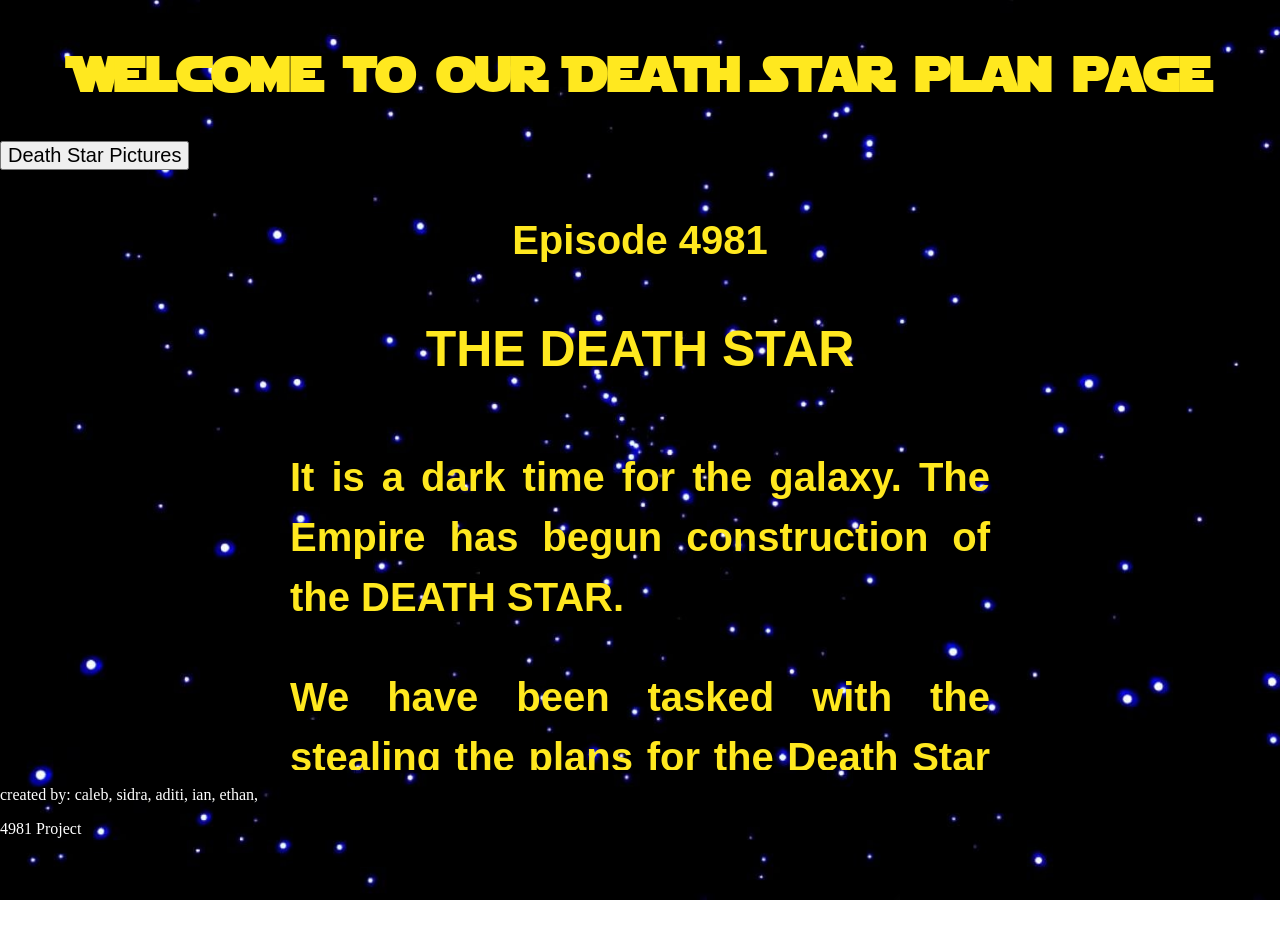
<file: index.html>
<!doctype html>
<html>
  <head>
    <title>Main Page</title>
    <link rel="stylesheet" href="style.css">
  </head>
  <body>
    <h1>Welcome to our Death Star plan page</h1>
    <a href="pictures.html">
    <button class="MyButton" type="button">Death Star Pictures</button></a>
    <!-- <img src="Images/starWarsTestImage.jpeg" width="500" height="500"> -->

<style>
    body {
        margin: 0;
        min-height: 100vh;

        background-image: url("StarWarsSpaceBackgroundImage.jpg");
        background-size: cover;
        background-position: center;
        background-repeat: no-repeat;
        background-attachment: fixed;
    }
</style>
    
<div class="crawl-container">
    <div class="crawl">
        <div class="crawl-title">
            <p>Episode 4981</p>
            <h2>THE DEATH STAR</h2>
        </div>

        <p>
            It is a dark time for the galaxy. The Empire has begun construction
            of the DEATH STAR.
        </p>

        <p>
            We have been tasked with the stealing the plans for the Death Star and 
            delivering them to the Rebel Alliance.
        </p>

        <p>
            Our mission is to publish the Death Star plans and ensure that the weapons weaknesses are exposed...
        </p>
    </div>
</div>

    <footer  style=" color: white;">
      <p>created by: caleb, sidra, aditi, ian, ethan, </p>
      <p>4981 Project</p>
    </footer>
  </body>
</html>
</file>
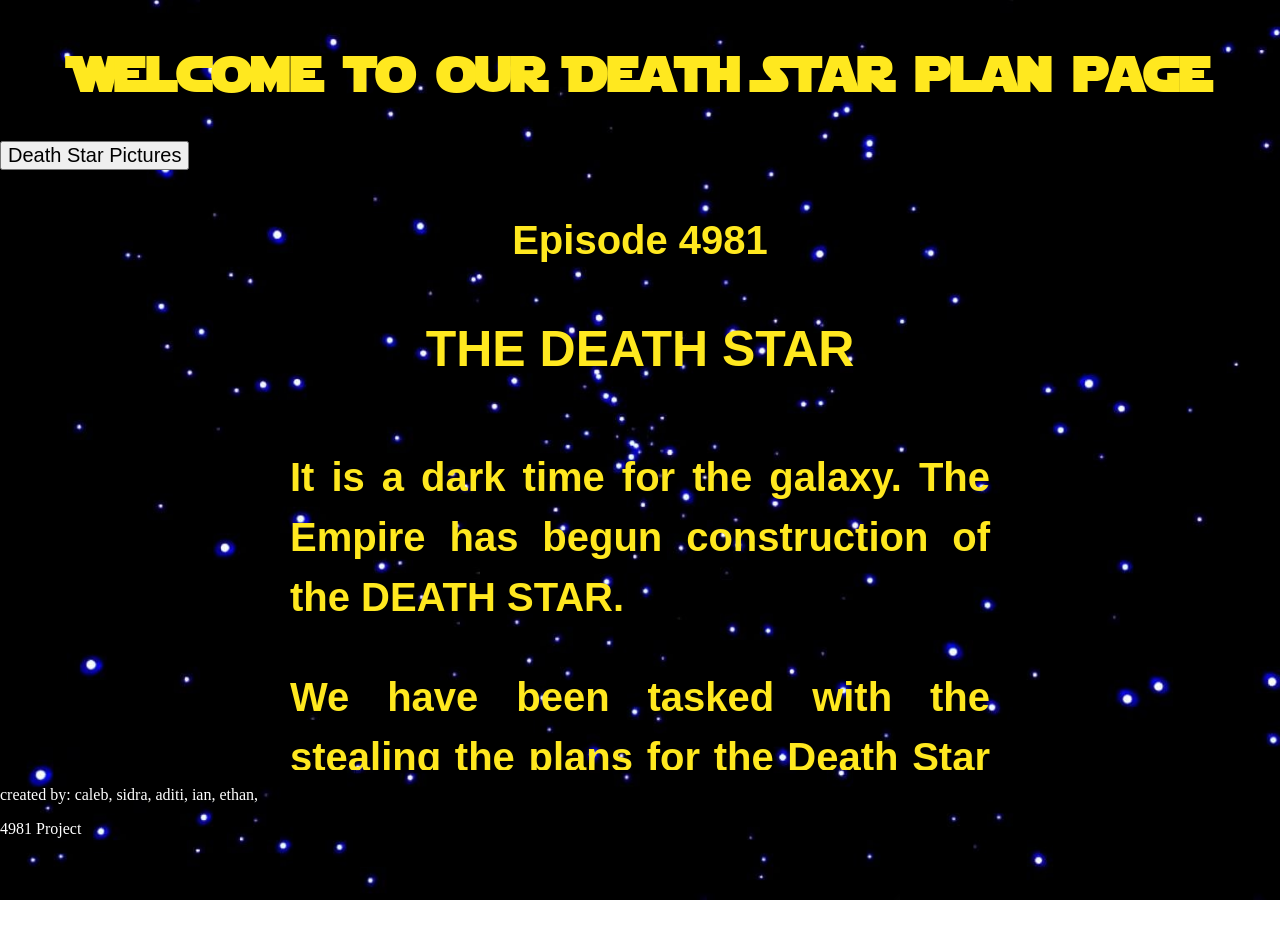
<file: webAppCode/index.html>
<!doctype html>
<html>
  <head>
    <title>Main Page</title>
    <link rel="stylesheet" href="style.css">
  </head>
  <body>
    <h1>Welcome to our Death Star plan page</h1>
    <a href="pictures.html">
    <button class="MyButton" type="button">Death Star Pictures</button></a>
    <!-- <img src="Images/starWarsTestImage.jpeg" width="500" height="500"> -->

<style>
    body {
        margin: 0;
        min-height: 100vh;

        background-image: url("Images/StarWarsSpaceBackgroundImage.jpg");
        background-size: cover;
        background-position: center;
        background-repeat: no-repeat;
        background-attachment: fixed;
    }
</style>
    
<div class="crawl-container">
    <div class="crawl">
        <div class="crawl-title">
            <p>Episode 4981</p>
            <h2>THE DEATH STAR</h2>
        </div>

        <p>
            It is a dark time for the galaxy. The Empire has begun construction
            of the DEATH STAR.
        </p>

        <p>
            We have been tasked with the stealing the plans for the Death Star and 
            delivering them to the Rebel Alliance.
        </p>

        <p>
            Our mission is to publish the Death Star plans and ensure that the weapons weaknesses are exposed...
        </p>
    </div>
</div>

    <footer  style=" color: white;">
      <p>created by: caleb, sidra, aditi, ian, ethan, </p>
      <p>4981 Project</p>
    </footer>
  </body>
</html>
</file>
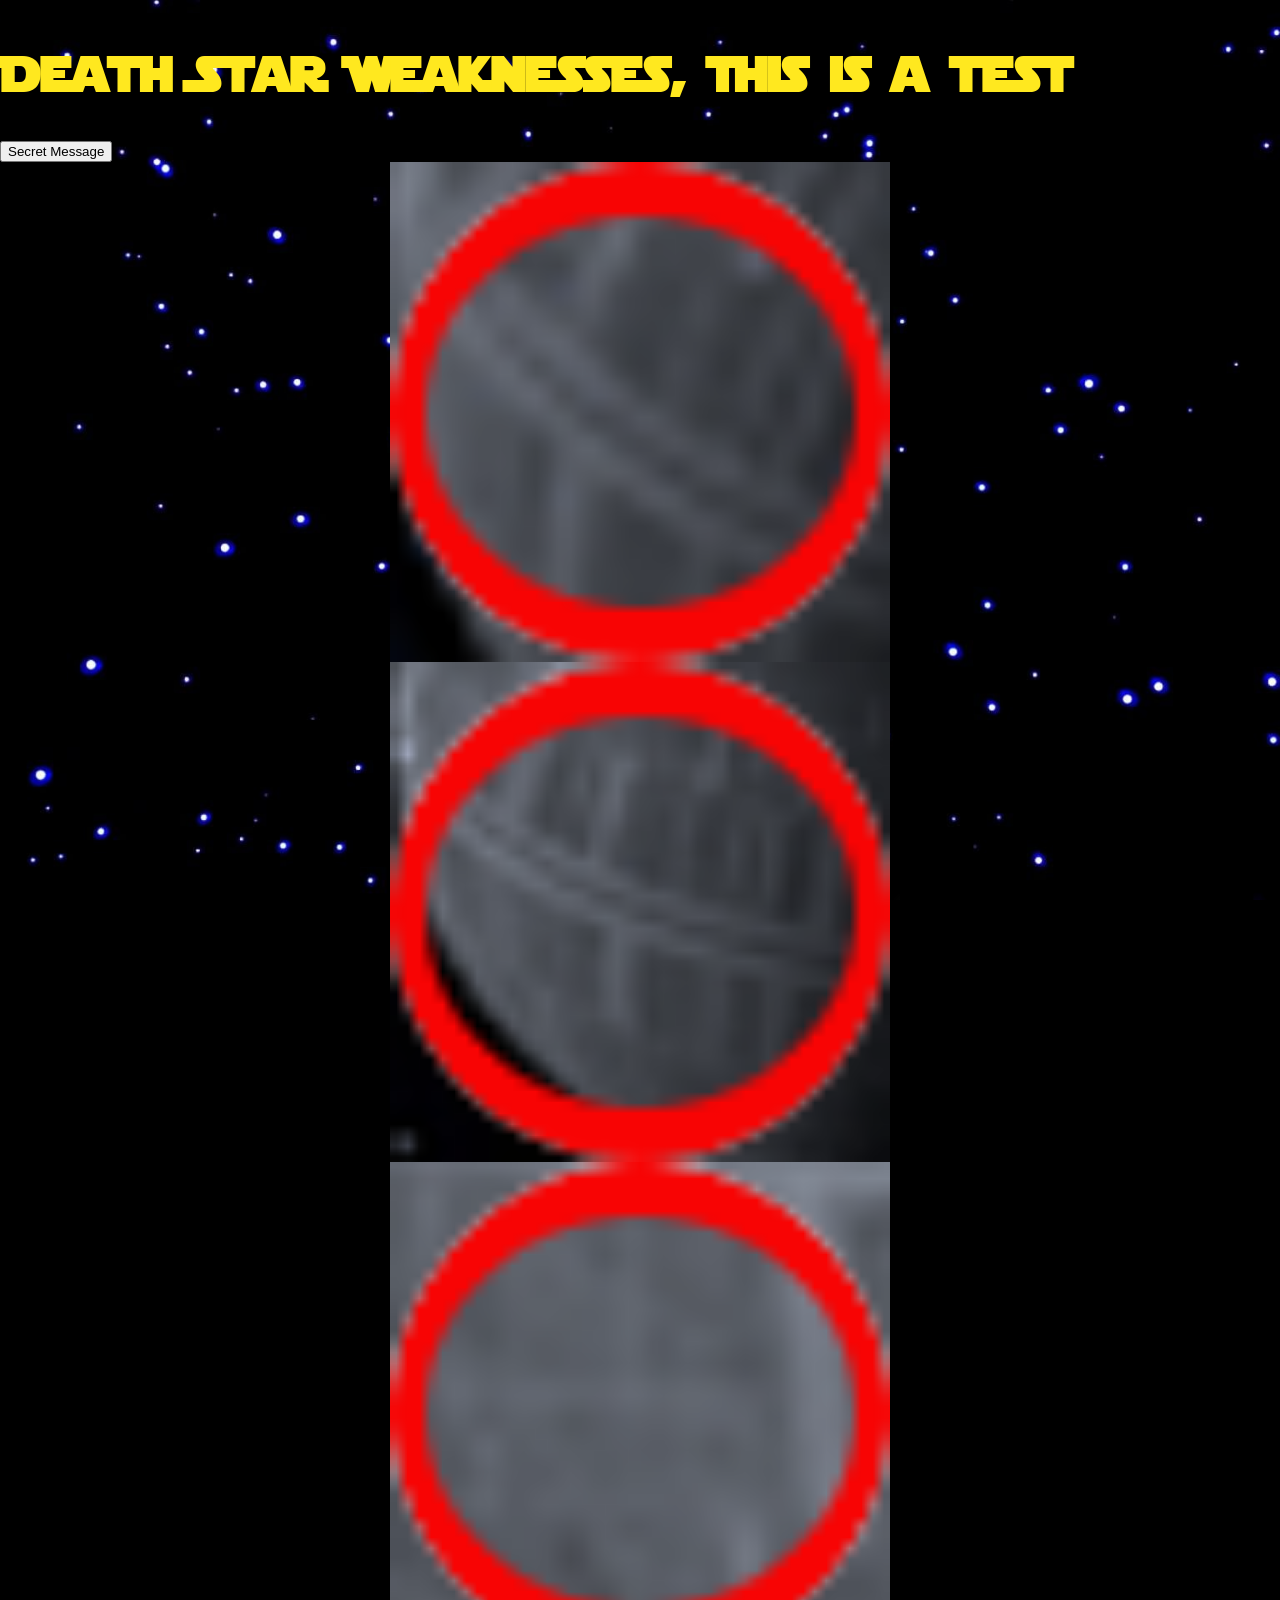
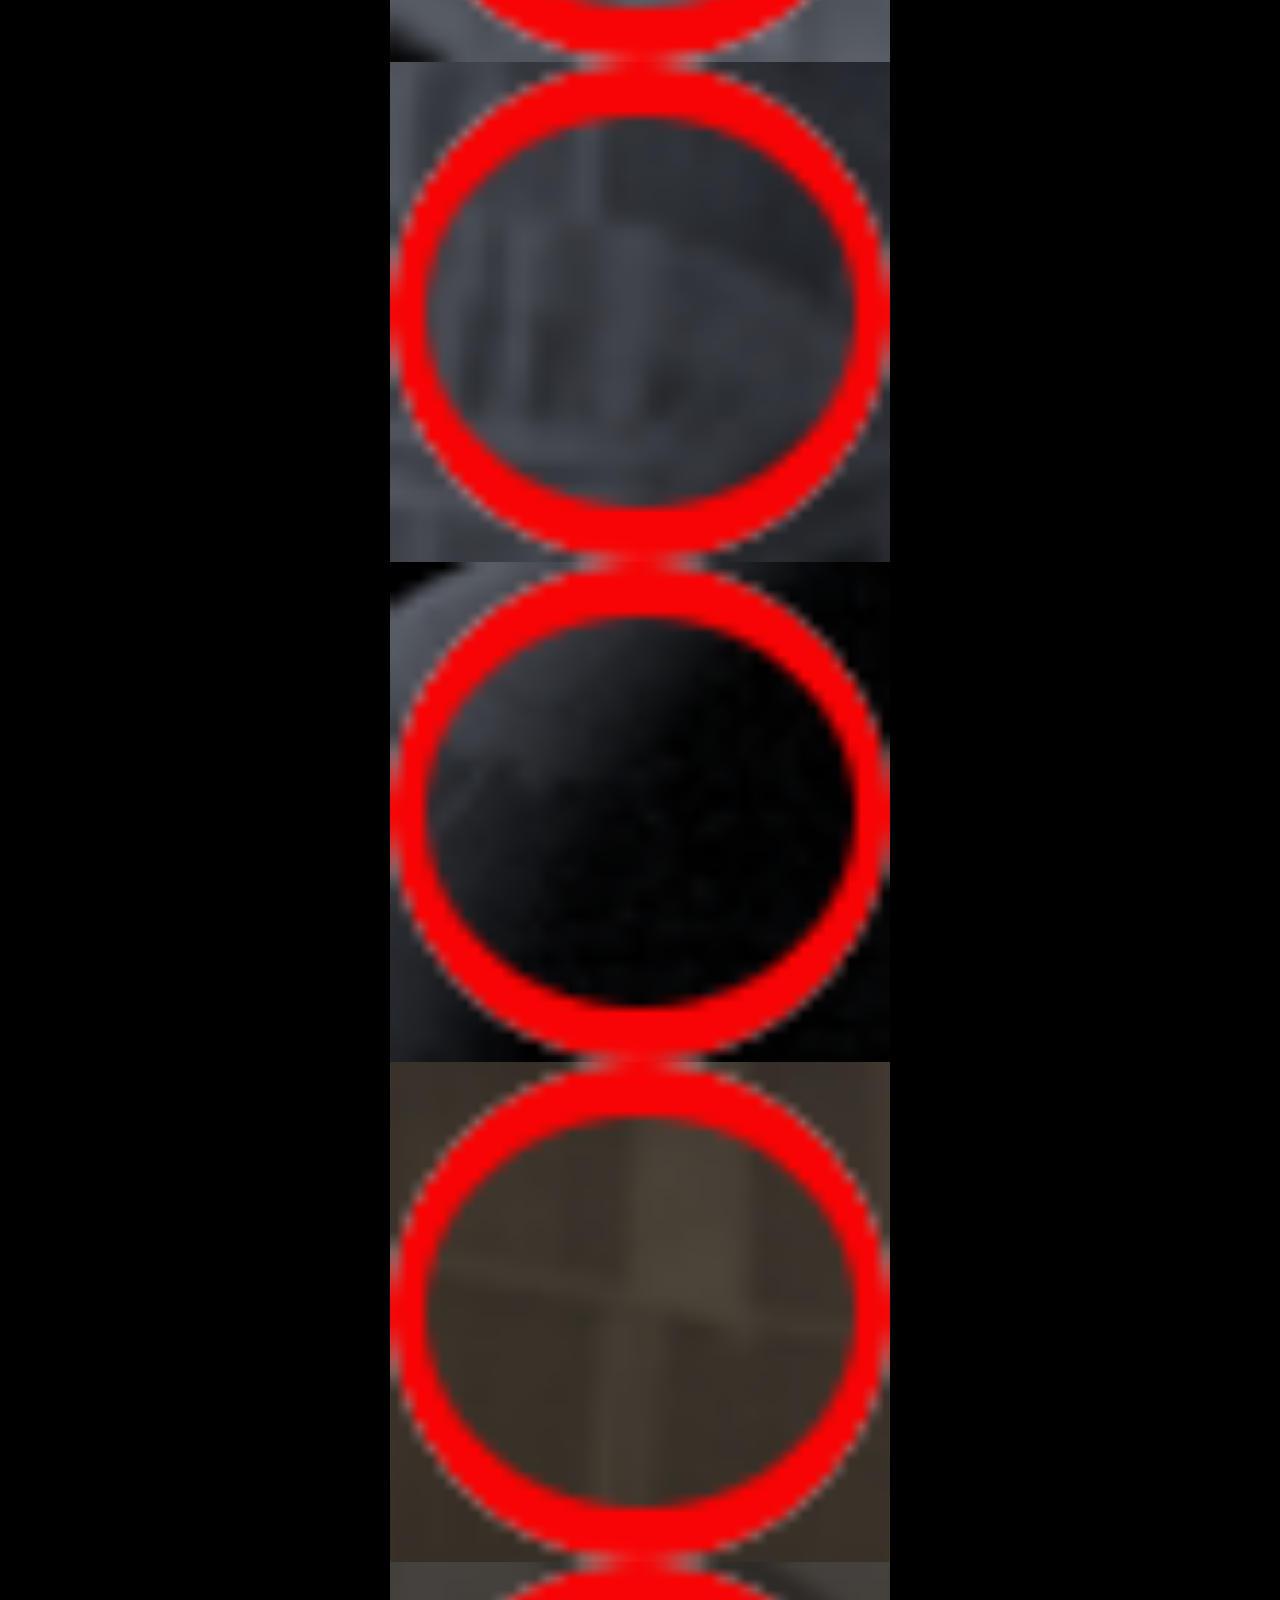
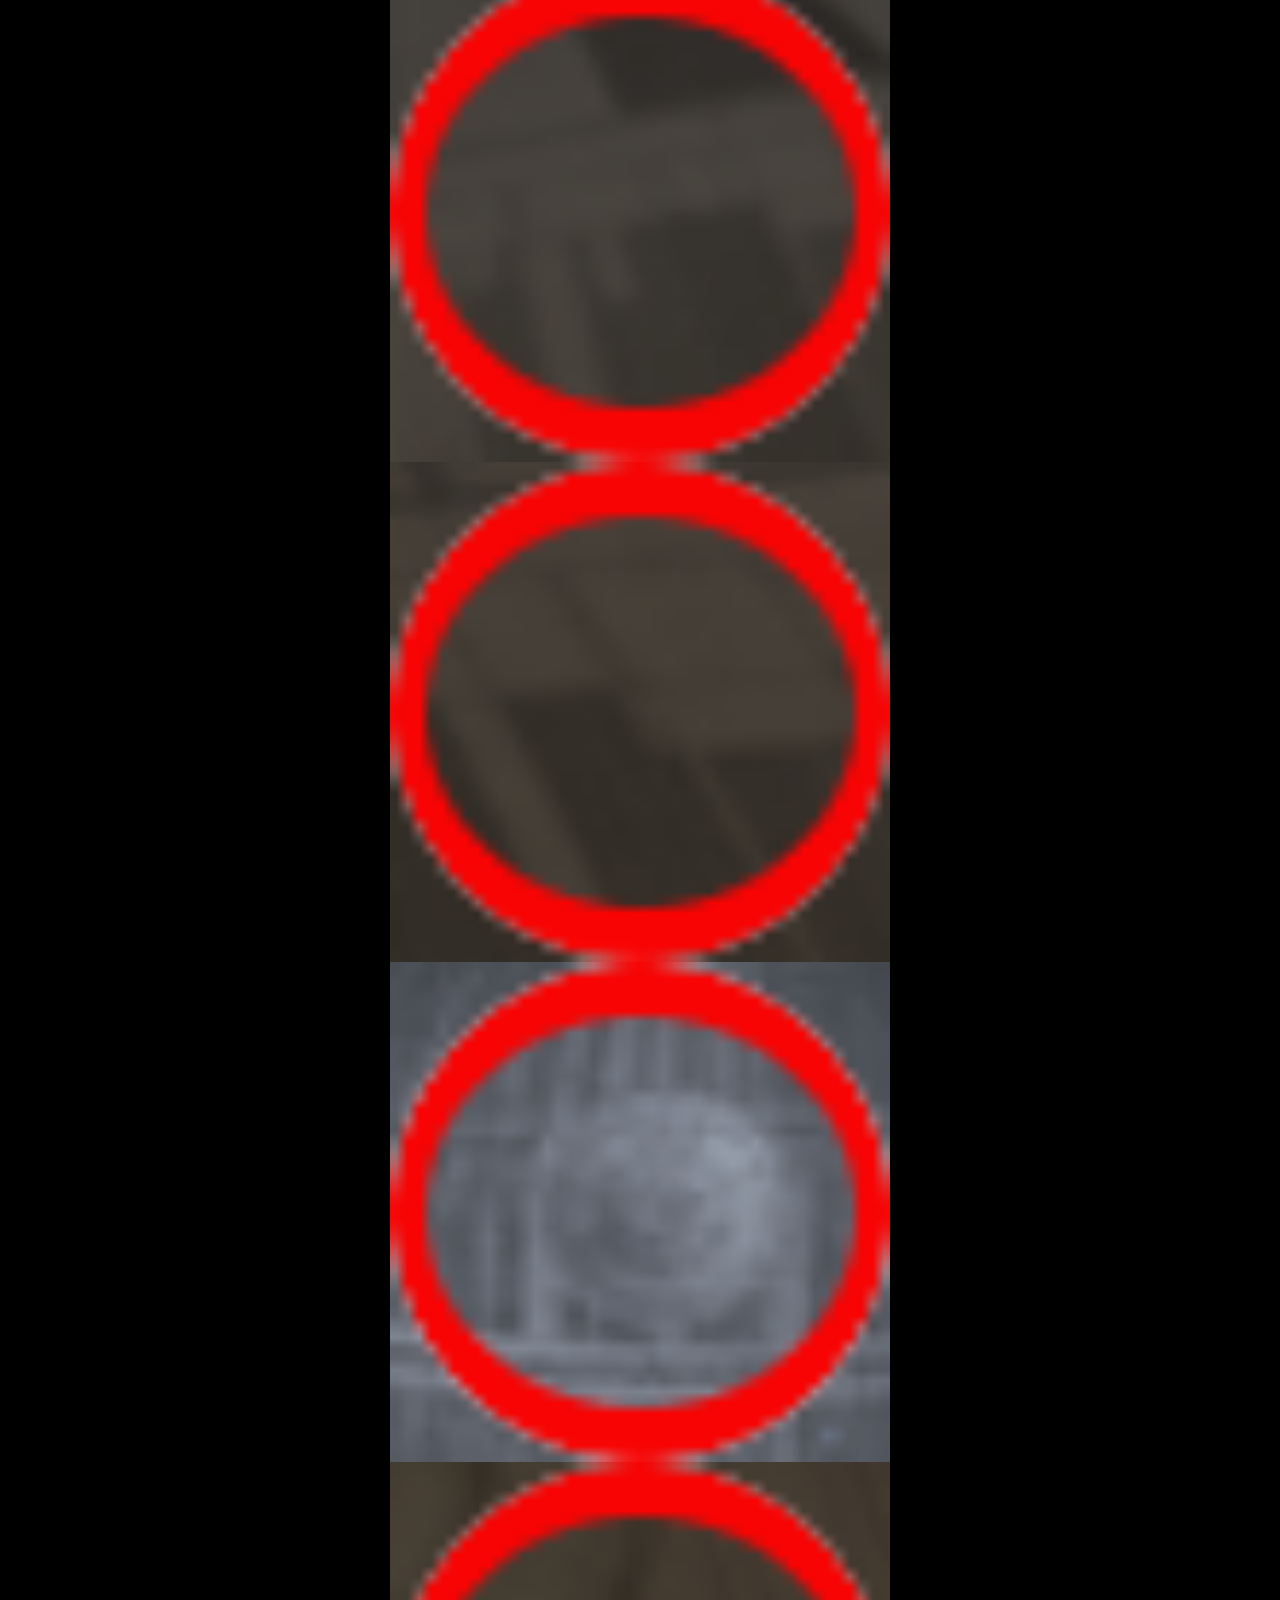
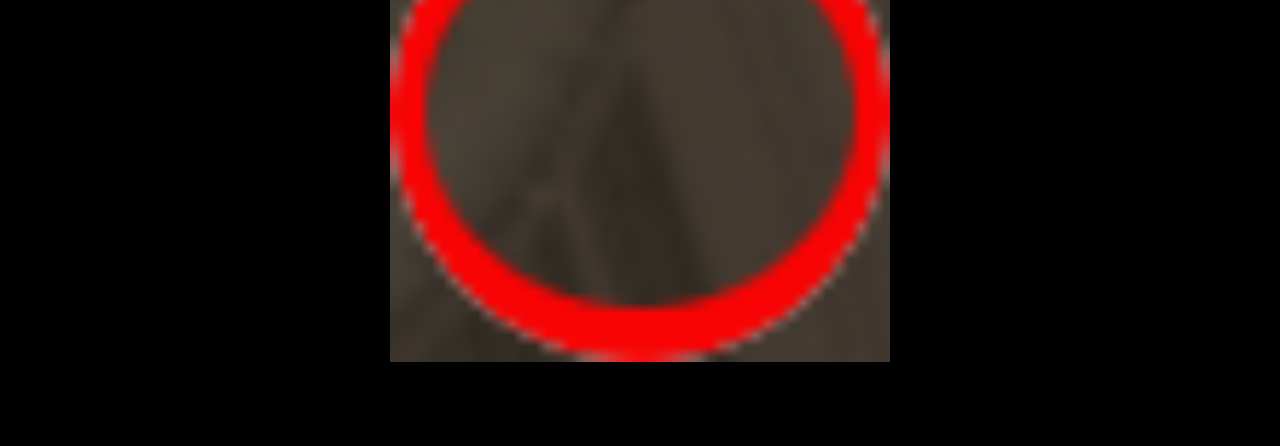
<file: pictures.html>
<!doctype html>
<html>
  <head>
    <title>This is the secret part of the webpage!</title>
    <link rel="stylesheet" href="style2.css">
  </head>
  <body>
    <h1>Death Star Weaknesses, This is a test</h1>
    <a href="auth.html">
    <button class="MyButton" type="button">Secret Message</button></a>
    <img src="image1.png" width="500" height="500">
    <img src="image2.png" width="500" height="500">
    <img src="image3.png" width="500" height="500">
    <img src="image4.png" width="500" height="500">
    <img src="image5.png" width="500" height="500">
    <img src="image6.png" width="500" height="500">
    <img src="image7.png" width="500" height="500">
    <img src="image8.png" width="500" height="500">
    <img src="image9.png" width="500" height="500">
    <img src="image10.png" width="500" height="500">
      
<style>
    body {
        margin: 0;
        min-height: 100vh;

        background-image: url("StarWarsSpaceBackgroundImage.jpg");
        background-size: cover;
        background-position: center;
        background-repeat: no-repeat;
        background-attachment: fixed;
    }
</style>

    <footer>
      <p>created by: caleb, sidra, aditi, ian, ethan, </p>
      <p>4981 Project</p>
    </footer>
  </body>
</html>
</file>
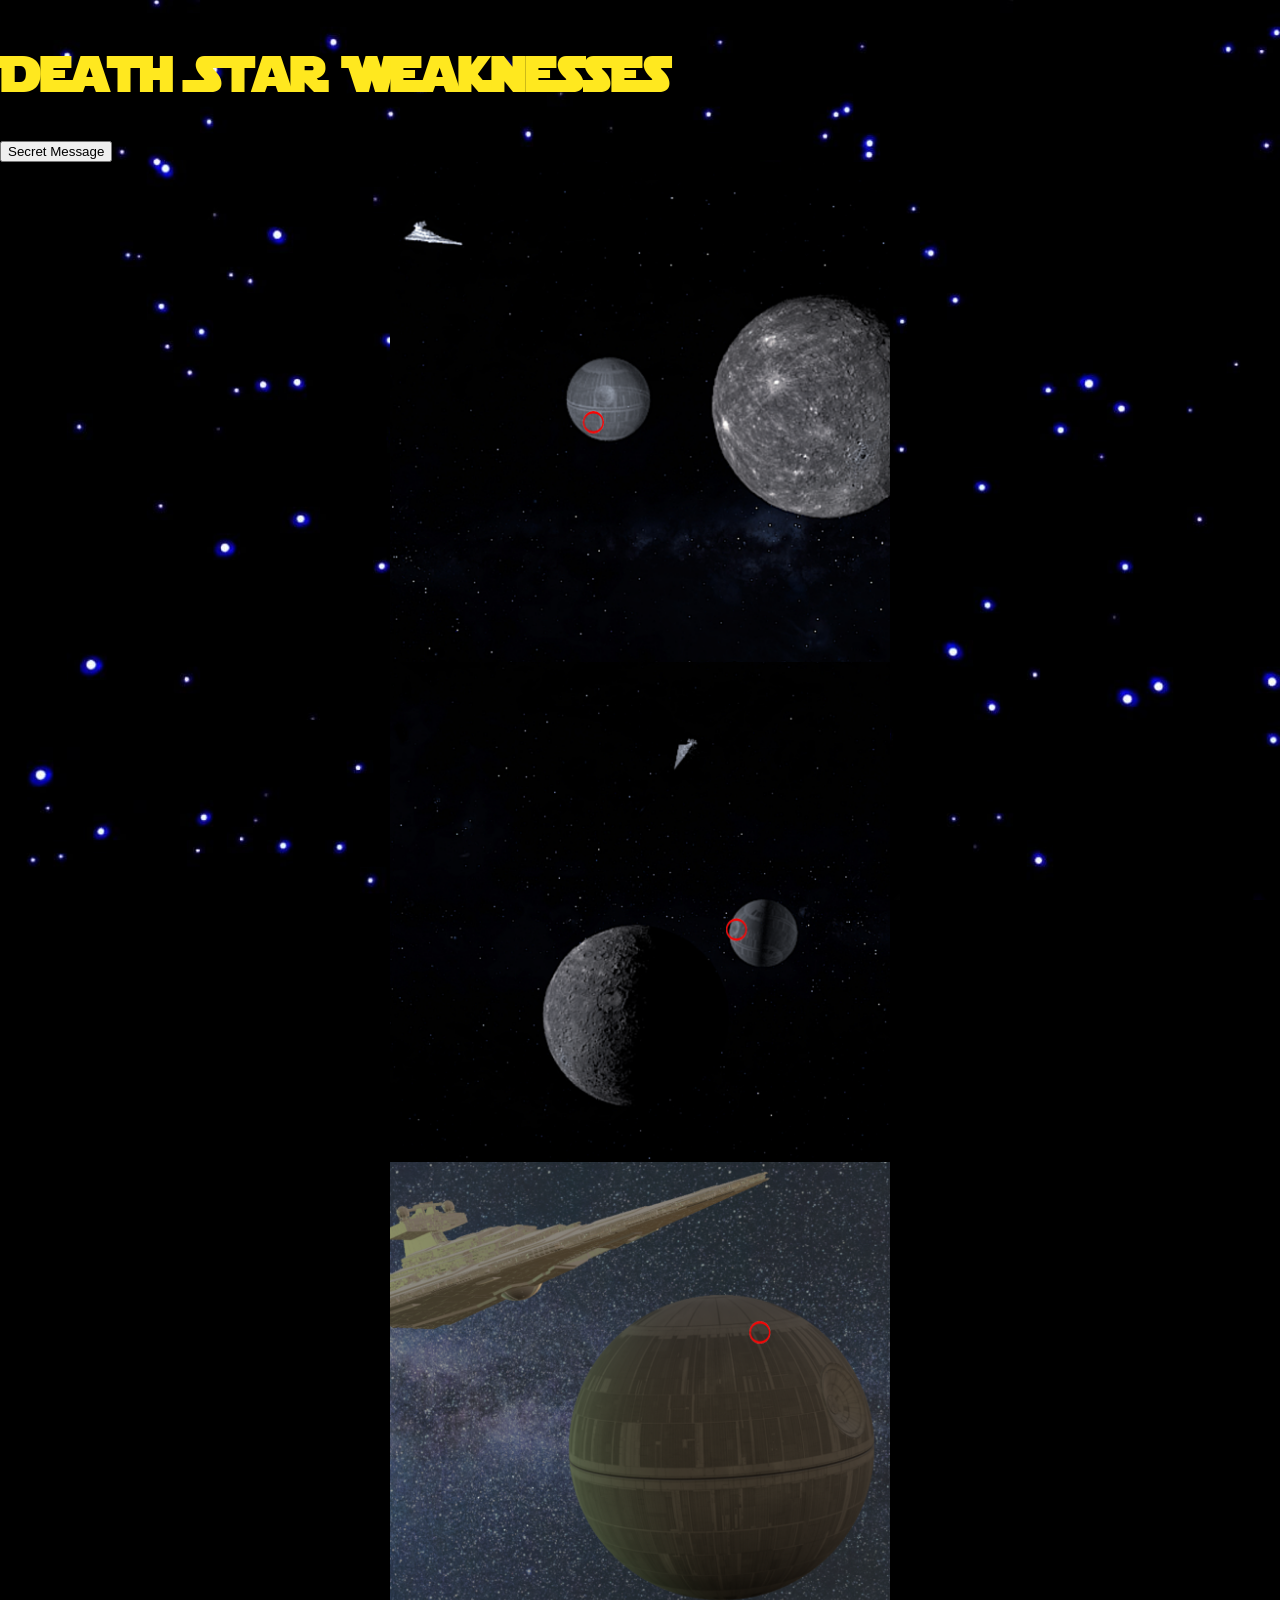
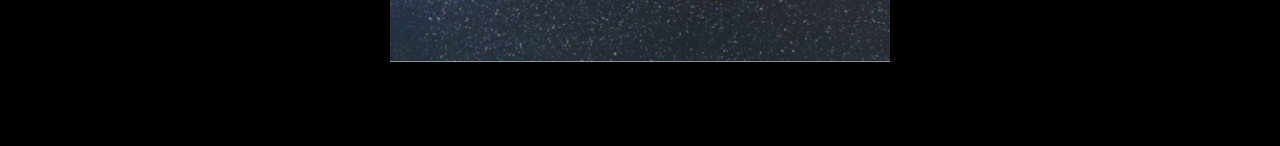
<file: webAppCode/pictures.html>
<!doctype html>
<html>
  <head>
    <title>This is the secret part of the webpage!</title>
    <link rel="stylesheet" href="style2.css">
  </head>
  <body>
    <h1>Death Star Weaknesses</h1>
    <a href="auth.html">
    <button class="MyButton" type="button">Secret Message</button></a>
    <img src="Images/image9.png" width="500" height="500">
    <img src="Images/image13.png" width="500" height="500">
    <img src="Images/image35.png" width="500" height="500">
      
<style>
    body {
        margin: 0;
        min-height: 100vh;

        background-image: url("Images/StarWarsSpaceBackgroundImage.jpg");
        background-size: cover;
        background-position: center;
        background-repeat: no-repeat;
        background-attachment: fixed;
    }
</style>

    <footer>
      <p>created by: caleb, sidra, aditi, ian, ethan, </p>
      <p>4981 Project</p>
    </footer>
  </body>
</html>
</file>
<file: style.css>
h1 {
  font-family: 'StarJedi', sans-serif;
  font-size: 3rem;
  color: #FFE81F;
}


img{
    display: block;
    margin-left: auto;
    margin-right: auto;
}

MyButton{
    background-color: red;
    color: white;
    font-size:20px;
}

@font-face {
  font-family: 'StarJedi';
  src: url('Starjedi.ttf') format('truetype');
  font-weight: normal;
  font-style: normal;
}

body {
    margin: 0;
    min-height: 100vh;
    background-image: url("StarWarsSpaceBackgroundImage.jpg");
    background-size: cover;
    background-position: center;
    background-repeat: no-repeat;
    background-attachment: fixed;
    overflow-x: hidden;
}

h1 {
    font-family: 'StarJedi', sans-serif;
    font-size: 3rem;
    color: #FFE81F;
    text-align: center;
}

.MyButton {
    color:black;
    font-size: 20px;
    
}

.crawl-container {
    width: 100%;
    height: 600px;
    overflow: hidden;

    display: flex;
    justify-content: center;

    perspective: 400px;
}

.crawl {
    position: relative;

    width: 700px;

    color: #FFE81F;

    font-family: Arial, sans-serif;
    font-size: 40px;
    font-weight: bold;
    line-height: 1.5;
    text-align: justify;

    transform-origin: 50% 100%;

    animation: crawl 45s linear infinite;
}

.crawl-title {
    text-align: center;
    margin-bottom: 60px;
}

.crawl-title h2 {
    font-size: 50px;
}

@keyframes crawl {

    0% {
        transform:
            rotateX(20deg)
            translateY(600px);
    }

    100% {
        transform:
            rotateX(25deg)
            translateY(-2500px);
    }
}

img {
    display: block;
    margin-left: auto;
    margin-right: auto;
}

@font-face {
    font-family: 'StarJedi';

    src: url('Starjedi.ttf')
         format('truetype');

    font-weight: normal;
    font-style: normal;
}
</file>
<file: webAppCode/style.css>
h1 {
  font-family: 'StarJedi', sans-serif;
  font-size: 3rem;
  color: #FFE81F;
}


img{
    display: block;
    margin-left: auto;
    margin-right: auto;
}

MyButton{
    background-color: red;
    color: white;
    font-size:20px;
}

@font-face {
  font-family: 'StarJedi';
  src: url('Fonts/star_jedi/starjedi/Starjedi.ttf') format('truetype');
  font-weight: normal;
  font-style: normal;
}

body {
    margin: 0;
    min-height: 100vh;
    background-image: url("Images/StarWarsSpaceBackgroundImage.jpg");
    background-size: cover;
    background-position: center;
    background-repeat: no-repeat;
    background-attachment: fixed;
    overflow-x: hidden;
}

h1 {
    font-family: 'StarJedi', sans-serif;
    font-size: 3rem;
    color: #FFE81F;
    text-align: center;
}

.MyButton {
    color:black;
    font-size: 20px;
    
}

.crawl-container {
    width: 100%;
    height: 600px;
    overflow: hidden;

    display: flex;
    justify-content: center;

    perspective: 400px;
}

.crawl {
    position: relative;

    width: 700px;

    color: #FFE81F;

    font-family: Arial, sans-serif;
    font-size: 40px;
    font-weight: bold;
    line-height: 1.5;
    text-align: justify;

    transform-origin: 50% 100%;

    animation: crawl 45s linear infinite;
}

.crawl-title {
    text-align: center;
    margin-bottom: 60px;
}

.crawl-title h2 {
    font-size: 50px;
}

@keyframes crawl {

    0% {
        transform:
            rotateX(20deg)
            translateY(600px);
    }

    100% {
        transform:
            rotateX(25deg)
            translateY(-2500px);
    }
}

img {
    display: block;
    margin-left: auto;
    margin-right: auto;
}

@font-face {
    font-family: 'StarJedi';

    src: url('Fonts/star_jedi/starjedi/Starjedi.ttf')
         format('truetype');

    font-weight: normal;
    font-style: normal;
}
</file>
<file: style2.css>
body {
  background-color: black;
}

h1 {
  font-family: 'StarJedi', sans-serif;
  font-size: 3rem;
  color: #FFE81F;
}


img{
    display: block;
    margin-left: auto;
    margin-right: auto;
}

MyButton{
    background-color: red;
    color: white;
    font-size:20px;
}

iframe{
    display: block;
    margin-left: auto;
    margin-right: auto;
}

@font-face {
  font-family: 'StarJedi';
  src: url('Starjedi.ttf') format('truetype');
  font-weight: normal;
  font-style: normal;
}
</file>
<file: webAppCode/style2.css>
body {
  background-color: black;
}

h1 {
  font-family: 'StarJedi', sans-serif;
  font-size: 3rem;
  color: #FFE81F;
}


img{
    display: block;
    margin-left: auto;
    margin-right: auto;
}

MyButton{
    background-color: red;
    color: white;
    font-size:20px;
}

iframe{
    display: block;
    margin-left: auto;
    margin-right: auto;
}

@font-face {
  font-family: 'StarJedi';
  src: url('Fonts/star_jedi/starjedi/Starjedi.ttf') format('truetype');
  font-weight: normal;
  font-style: normal;
}
</file>
